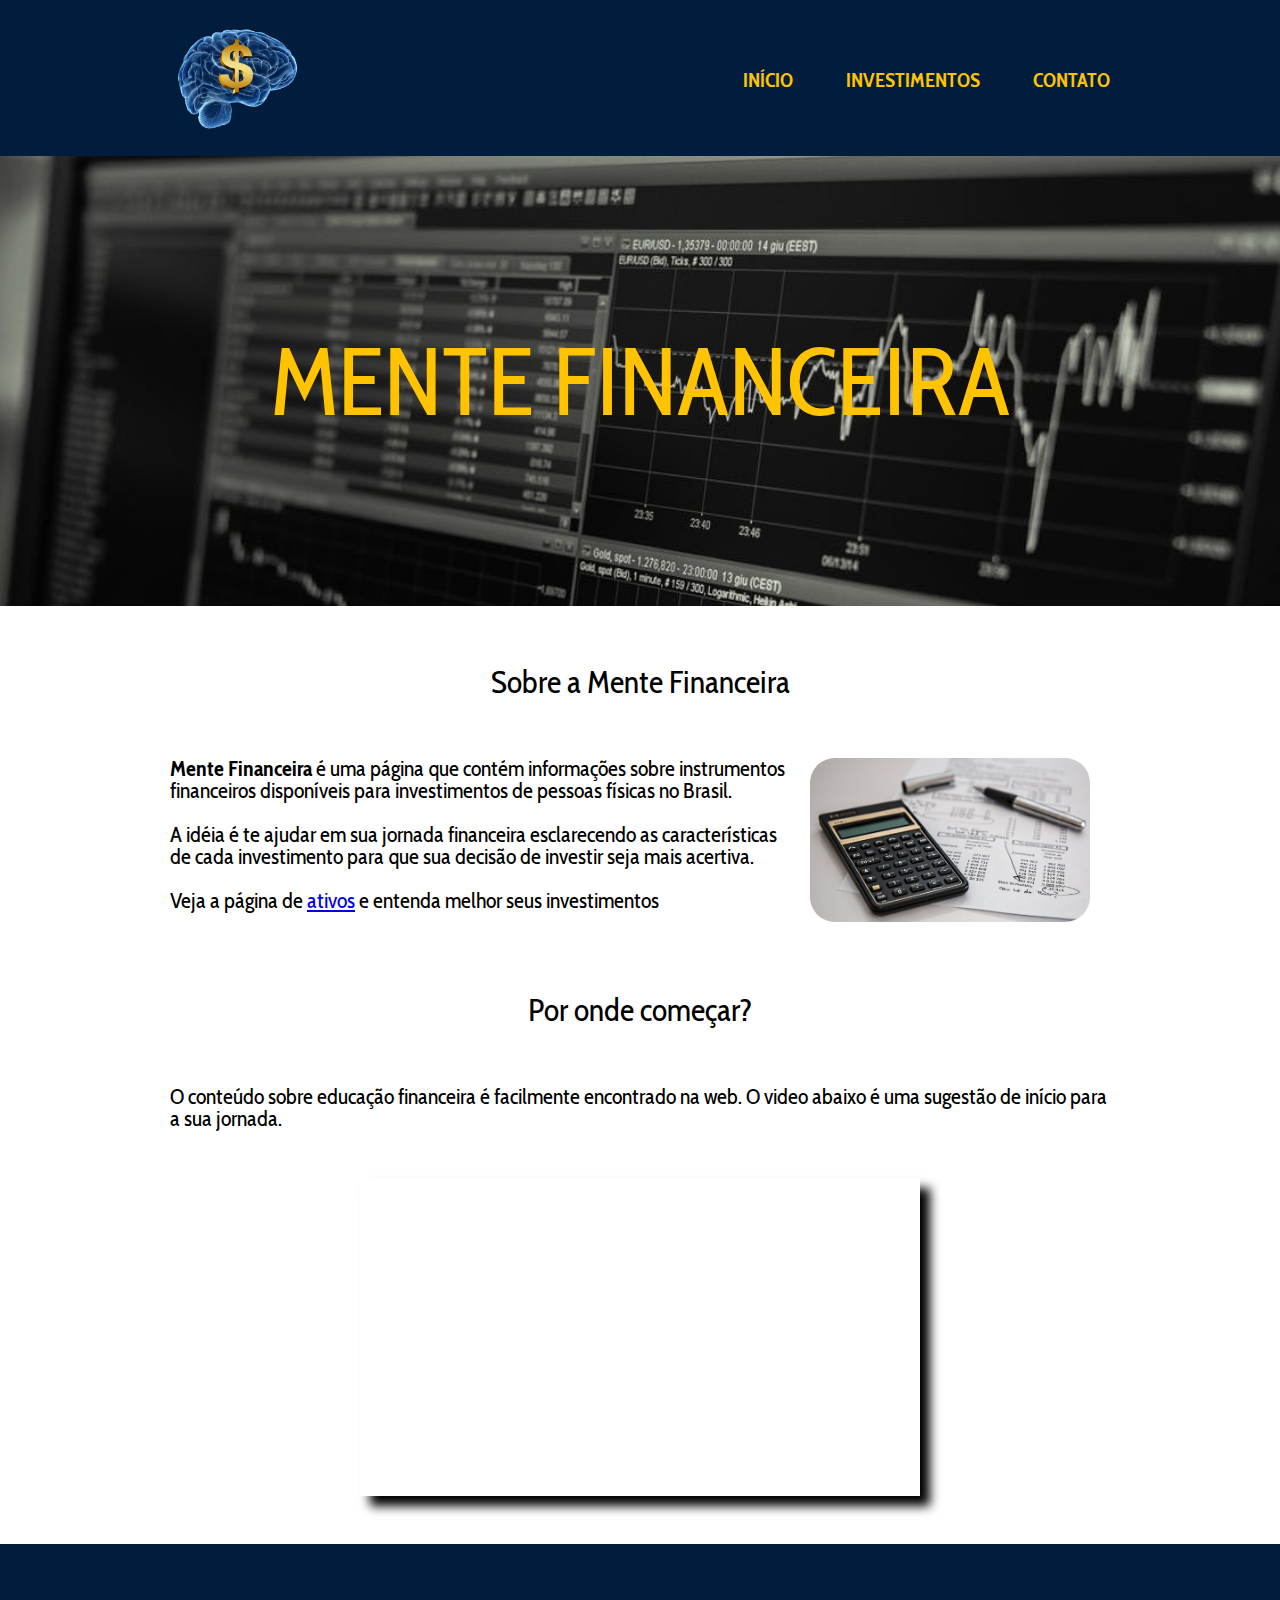
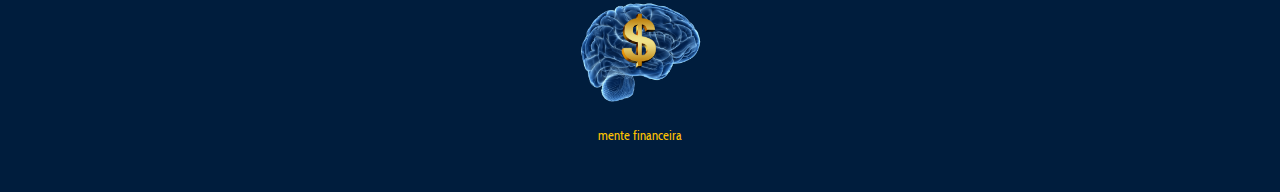
<file: index.html>
<!DOCTYPE html>
<html lang="pt-br">
    <head>
        <meta charset="UTF-8">
        <meta http-equiv="X-UA-Compatible" content="IE=edge">
        <meta name="viewport" content="width=device-width, initial-scale=1.0">
        <title>Mente Financeira</title>
        <link rel="stylesheet" href="reset.css">
        <link rel="stylesheet" href="style.css">
        <link rel="preconnect" href="https://fonts.googleapis.com">
        <link rel="preconnect" href="https://fonts.gstatic.com" crossorigin>
        <link href="https://fonts.googleapis.com/css2?family=Cabin+Condensed&display=swap" rel="stylesheet">
    </head>

    <body>
        <header>
            <div class="bloco-navegacao">
                <img src="Logo.png" alt="logo-mente-financeira" class="logo">
                    <nav>
                        <ul>
                            <li><a href="index.html">Início</a></li>
                            <li><a href="investimentos.html">Investimentos</a></li>
                            <li><a href="contato.html">Contato</a></li>
                        </ul>
                    </nav>
            </div>
        </header> 
        
        <div class="titulo-principal">
            <h1>mente financeira</h1>        
        </div>

        <main>
            <section class="principal">
                <h2 class="titulo-sobre">Sobre a  Mente Financeira</h2>
                <img class="imagem-calculadora" src="calculando.jpeg" alt="calculadora">
                <p><strong>Mente Financeira</strong> é uma página que contém informações sobre instrumentos financeiros disponíveis para investimentos de pessoas físicas no Brasil.</p>

                <p>A idéia é te ajudar em sua jornada financeira esclarecendo as características de cada investimento para que sua decisão de investir seja mais acertiva.</p>

                <p>Veja a página de <a href="ativos.">ativos</a> e entenda melhor seus investimentos</p>
            </section>
            <section class="principal">
                <h2 class="titulo-sobre"> Por onde começar?</h2>
                <p>O conteúdo sobre educação financeira é facilmente encontrado na web. 
                O video abaixo é uma sugestão de início para a sua jornada.
                </p>
                <div class="video">
                    <iframe width="560" height="315" src="https://www.youtube.com/embed/H-UyKqs2qBU" title="YouTube video player" frameborder="0" allow="accelerometer; autoplay; clipboard-write; encrypted-media; gyroscope; picture-in-picture" allowfullscreen></iframe>
                </div>
            </section>
        </main>
        <footer>
            <img class="logo-footer" src="Logo.png" alt="logo-mente-financeira">
            <p>mente financeira</p>
        </footer>
    </body>
</html>
</file>
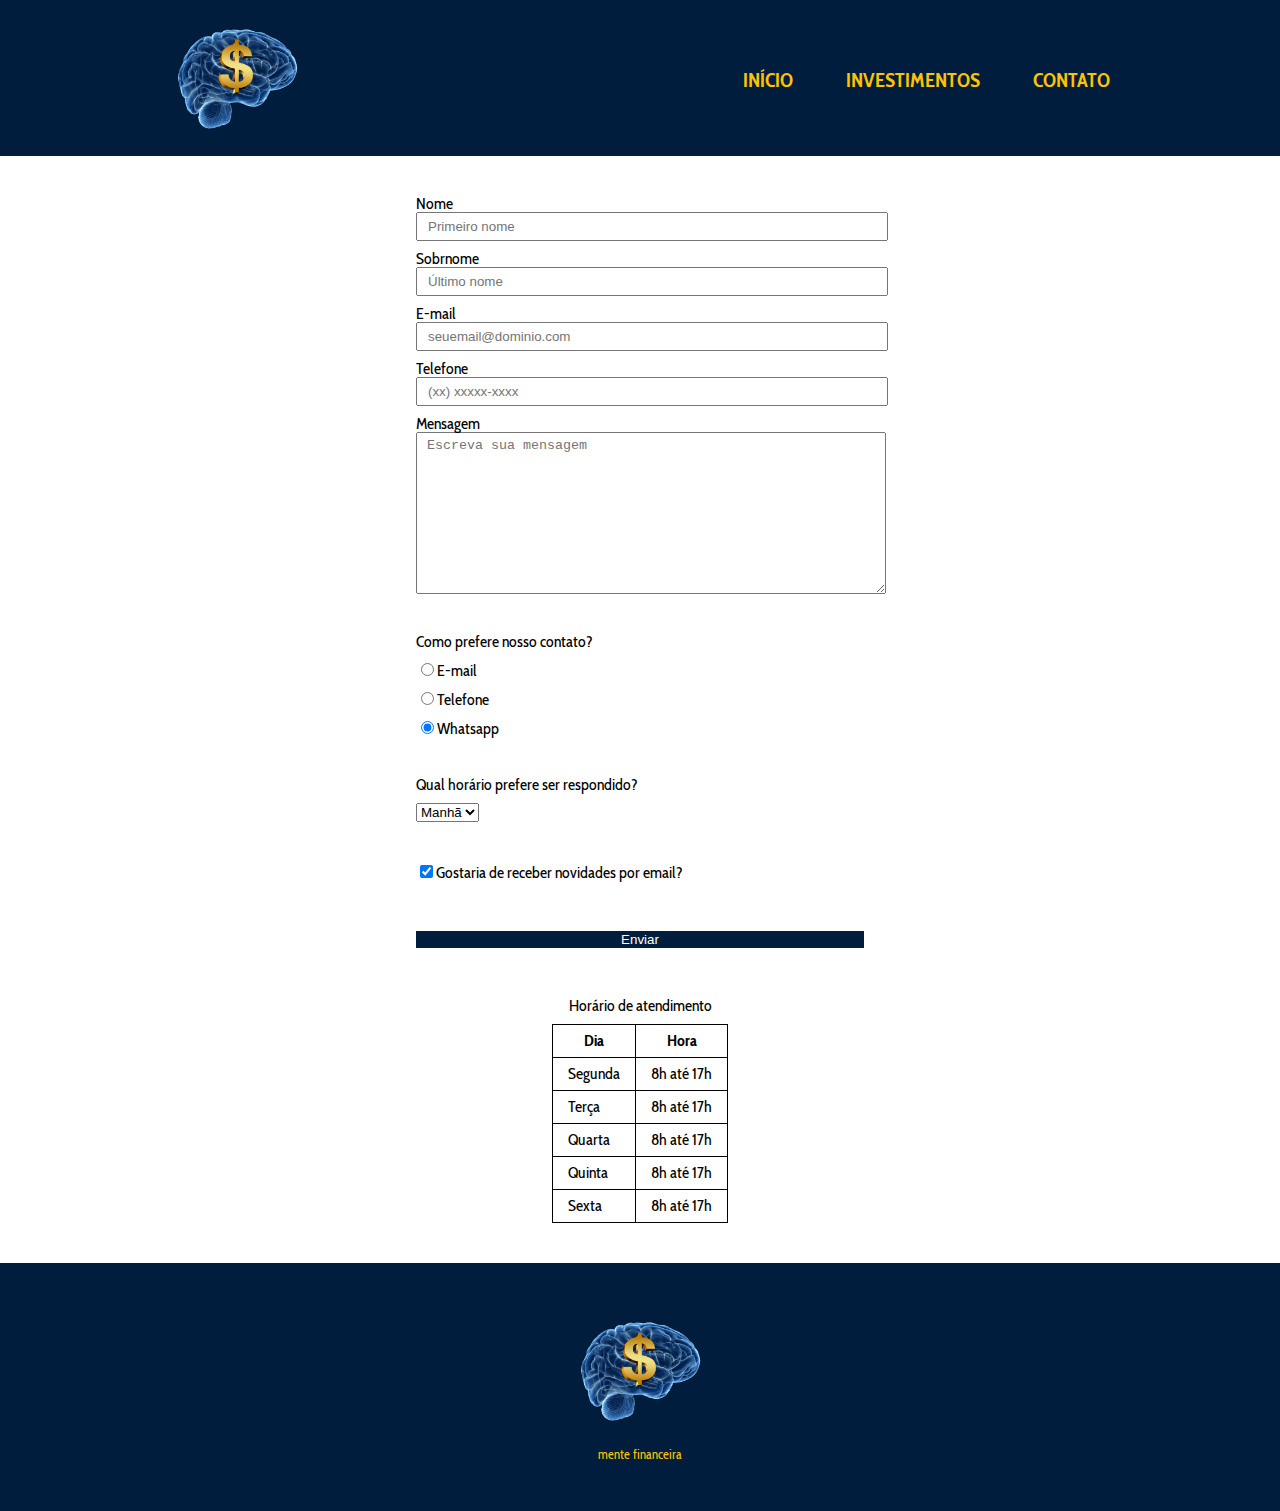
<file: contato.html>
<!DOCTYPE html>
<html lang="pt-br">

<head>
    <meta charset="UTF-8">
    <meta http-equiv="X-UA-Compatible" content="IE=edge">
    <meta name="viewport" content="width=device-width, initial-scale=1.0">

    <title>Mente Financeira</title>

    <link rel="stylesheet" href="reset.css">
    <link rel="stylesheet" href="style.css">

    <link rel="preconnect" href="https://fonts.googleapis.com">
    <link rel="preconnect" href="https://fonts.gstatic.com" crossorigin>
    <link href="https://fonts.googleapis.com/css2?family=Cabin+Condensed&display=swap" rel="stylesheet">
</head>

<body>
    <header>
        <div class="bloco-navegacao">
            <img src="Logo.png" alt="logo-mente-financeira" class="logo">
            <nav>
                <ul>
                    <li><a href="index.html">Início</a></li>
                    <li><a href="investimentos.html">Investimentos</a></li>
                    <li><a href="contato.html">Contato</a></li>
                </ul>
            </nav>
        </div>
    </header>

    <main>
        <form>
            <label for="primeiroNome">Nome</label>
            <input type="text" class="input-padrao" required placeholder="Primeiro nome">

            <label for="ultimoNome">Sobrnome</label>
            <input type="text" class="input-padrao" required placeholder="Último nome">

            <label for="email">E-mail</label>
            <input type="email" class="input-padrao" required placeholder="seuemail@dominio.com">

            <label for="telefone">Telefone</label>
            <input type="number" class="input-padrao" required placeholder="(xx) xxxxx-xxxx">

            <label for="mensagem">Mensagem</label>
            <textarea cols="70" rows="10" class="input-padrao" required placeholder="Escreva sua mensagem"></textarea>


            <fieldset>
                <legend>Como prefere nosso contato?</legend>

                <label for="radio-email"><input type="radio" name="contato" value="email"
                        id="radio-email">E-mail</label>

                <label for="radio-telefone"><input type="radio" name="contato" value="telefone"
                        id="radio-telefone">Telefone</label>

                <label for="radio-whatsapp"><input type="radio" name="contato" value="whatsapp" id="radio-whatsapp"
                        checked>Whatsapp</label>

            </fieldset>

            <fieldset>
                <legend>Qual horário prefere ser respondido?</legend>
                <select>
                    <option>Manhã</option>
                    <option>Tarde</option>
                    <option>Noite</option>
                </select>
            </fieldset>

            <label class="checkbox"><input type="checkbox" checked>Gostaria de receber novidades por
                email?</label>

            <input type="submit" value="Enviar" class="enviar">           
        </form>

        <h3>Horário de atendimento</h3>
        <table>
            <tr>
                <th>Dia</th>
                <th>Hora</th>
            </tr>
            <tr>
                <td>Segunda</td>
                <td>8h até 17h</td>
            </tr>
            <tr>
                <td>Terça</td>
                <td>8h até 17h</td>
            </tr>
            <tr>
                <td>Quarta</td>
                <td>8h até 17h</td>
            </tr>
            <tr>
                <td>Quinta</td>
                <td>8h até 17h</td>
            </tr>
            <tr>
                <td>Sexta</td>
                <td>8h até 17h</td>
            </tr>

        </table>
    </main>

    <footer>
        <img class="logo-footer" src="Logo.png" alt="logo-mente-financeira">
        <p>mente financeira</p>
    </footer>
</body>

</html>
</file>
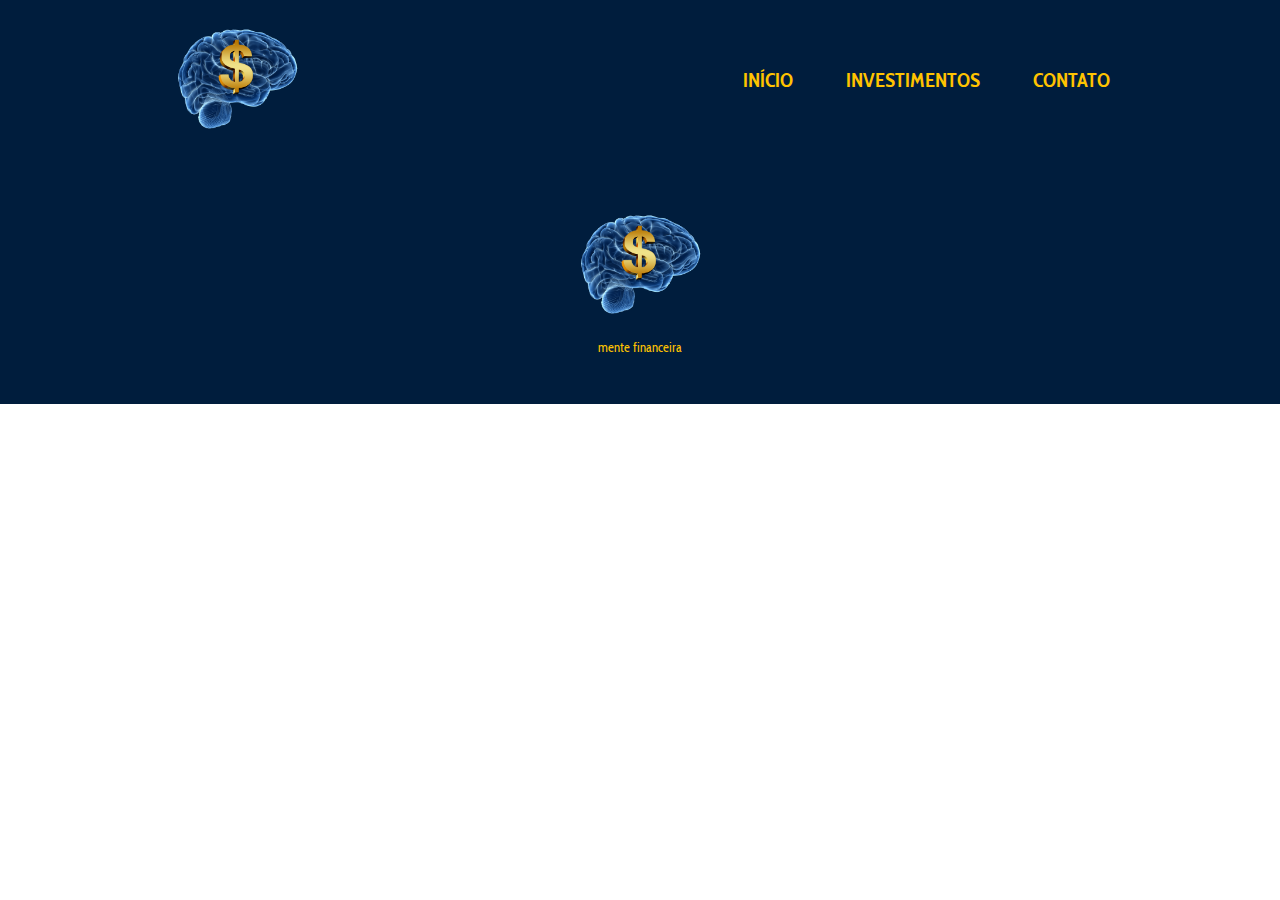
<file: investimentos.html>
<!DOCTYPE html>
<html lang="pt-br">
    <head>
        <meta charset="UTF-8">
        <meta http-equiv="X-UA-Compatible" content="IE=edge">
        <meta name="viewport" content="width=device-width, initial-scale=1.0">
        <title>Mente Financeira</title>
        <link rel="stylesheet" href="reset.css">
        <link rel="stylesheet" href="style.css">
        <link rel="preconnect" href="https://fonts.googleapis.com">
        <link rel="preconnect" href="https://fonts.gstatic.com" crossorigin>
        <link href="https://fonts.googleapis.com/css2?family=Cabin+Condensed&display=swap" rel="stylesheet">
    </head>

    <body>
        <header>
            <div class="bloco-navegacao">
                <img src="Logo.png" alt="logo-mente-financeira" class="logo">
                    <nav>
                        <ul>
                            <li><a href="index.html">Início</a></li>
                            <li><a href="investimentos.html">Investimentos</a></li>
                            <li><a href="contato.html">Contato</a></li>
                        </ul>
                    </nav>
            </div>
        </header> 
        

        <footer>
            <img class="logo-footer" src="Logo.png" alt="logo-mente-financeira">
            <p>mente financeira</p>
        </footer>
    </body>
</html>
</file>
<file: style.css>
/* folha de estilo página INÍCIO*/
body{
    font-family: 'Cabin Condensed', sans-serif;
}

header{
    background-color: #001d3d;
    padding: 20px 0;
}

.bloco-navegacao {
    position: relative;
    width: 940px;
    margin: 0 auto;
}

.logo{
    width: 150px;
}

nav {
    position: absolute;
    top: 50px;
    right: 0px;
}

nav li {
    display: inline;
    margin: 0 0 0 50px;
}

nav a {
    text-transform: uppercase;
    color: #ffc300;
    font-weight: bold;
    font-size: 20px;
    text-decoration: none;
}

.titulo-principal {
    text-transform: uppercase;
    font-size: 6em;
    width: 100%;
    height: 50vh;
    display: flex;
    align-items: center;
    justify-content: center;
    text-decoration: none;
    background: url("banner.jpeg");
    background-size: cover;
}

h1 {
    position: relative;
    color: #ffc300;
    text-align: center;
}

.principal{
    width: 940px;
    margin: auto;    
}

main p {
    font-size: 22px ;
    width: 940px;
    margin: 0 0 1em;
}

.principal strong{
    font-weight: bold;
}

.titulo-sobre {
    text-align: center;
    font-size: 2em;
    padding: 60px;
}

.imagem-calculadora {
    width: 280px;
    float: right;
    margin: 0 20px 20px 20px;
    border-radius: 25px
}

.video {
	width: 560px;
	margin: 3em auto;
    box-shadow: 10px 10px 10px 0 #000000;
}

footer {
    text-align: center;
    background-color: #001d3d;
    padding: 50px 0;
}

.logo-footer {
    width: 150px;
    padding-left: 15px ;
}

footer p {
    position: relative;
    color: #ffc300;
    font-size: 13px;
    margin: 20px 0 0;
}


/* Folha de estilo da página CONTATO */

form {

    width: 35%;
    margin: 40px auto;

}

form label, fieldset label, fieldset select {
    display: block;
    margin: 10px 0 0;
}

.input-padrao {
    display: block;
    padding: 5px 10px;
    width: 100%;
}

fieldset{
    margin: 40px auto;
}

.checkbox{
    margin: 40px auto;
}

.enviar{
    text-align: center;
    border: none;
    cursor: pointer;
    transition-duration: 0.4s;
    background-color: #001d3d ;
    color: white;
    width: 100%;
    margin: 10px auto;

}
.enviar:hover{
    box-shadow: 20px 15px 16px 0 #3f3f44;
}

h3{
    text-align: center;

}

table{
    margin: 10px auto 40px;
    
}

th {
	border: 1px solid #000000;
	padding: 8px 15px;
    font-weight: bold;
}

td {
	border: 1px solid #000000;
	padding: 8px 15px;
}
</file>
